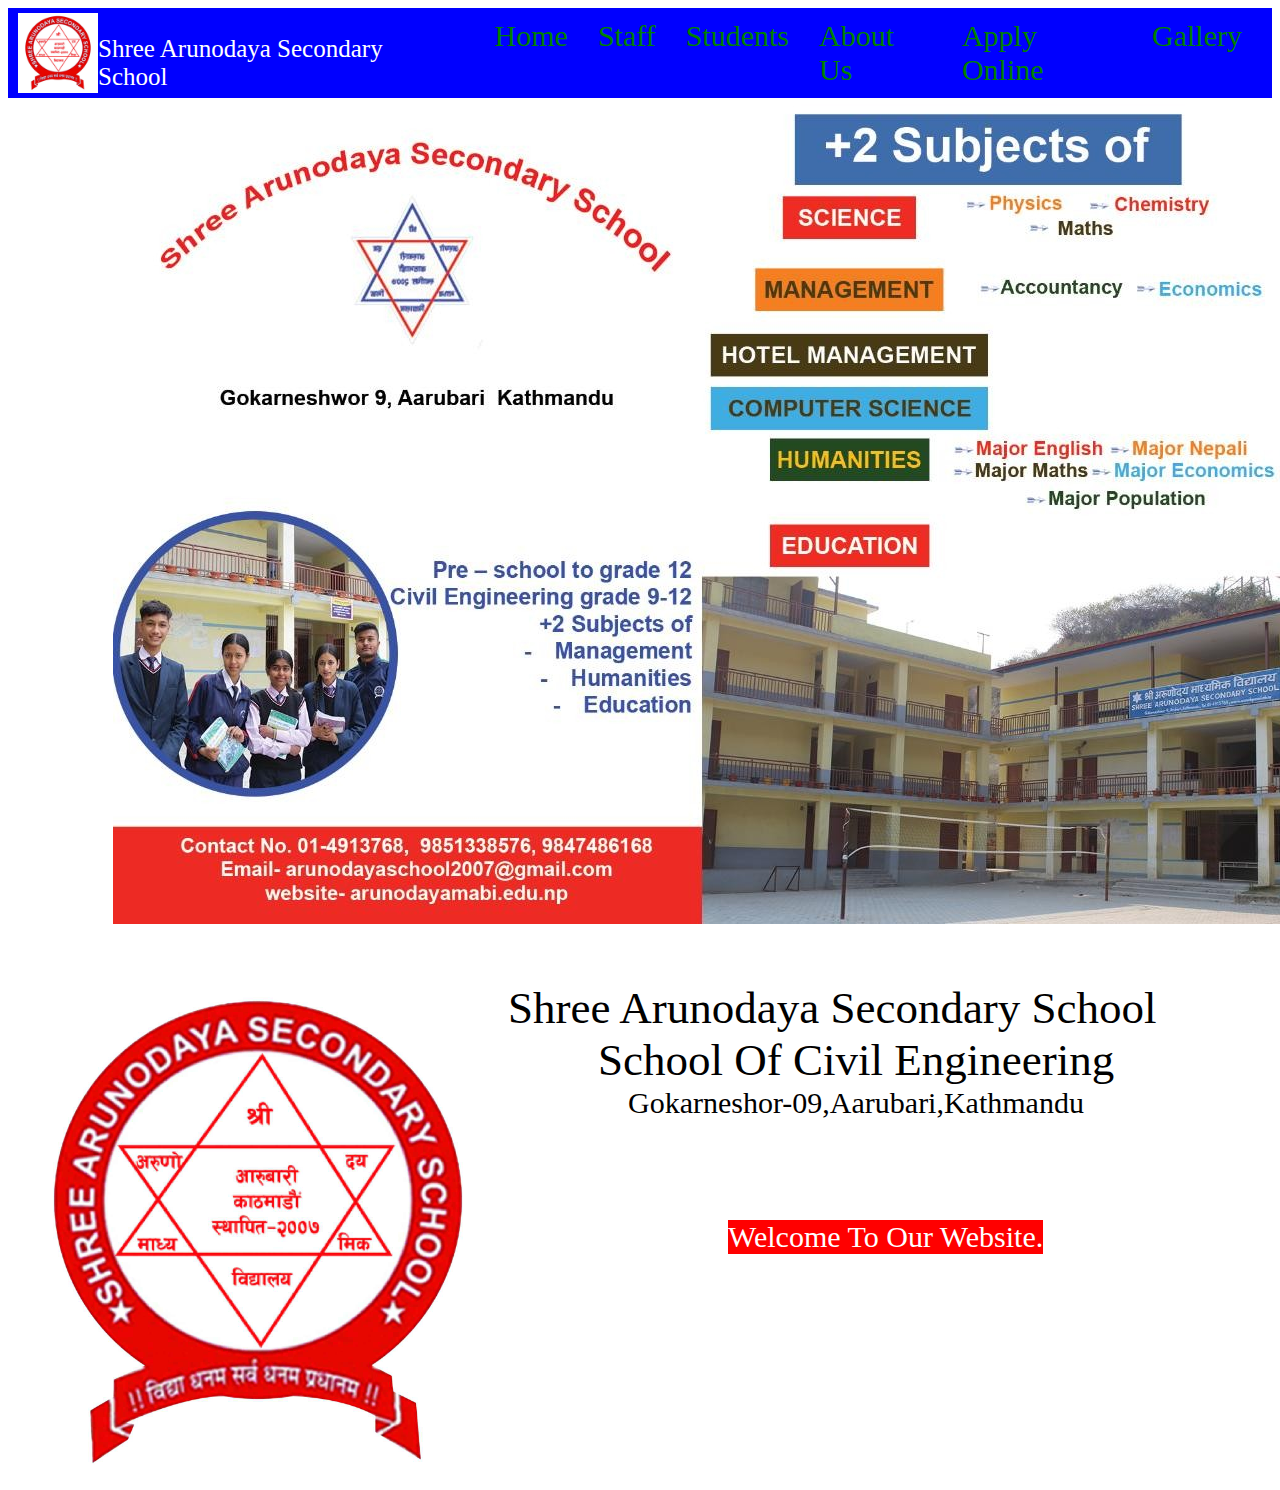
<file: Index.html>
<!DOCTYPE html>
<html lang="en">
<head>
    <meta charset="UTF-8">
    <meta name="viewport" content="width=device-width, initial-scale=1.0">
    <link rel="stylesheet" href="style.css">
    <title>Arunodaya</title>
</head>
<body>

    <div class="navbar">
        <div class="logo">
            <img src="assets/schoolLogo.jpg" height="80" width="80">
            <div class="logoname">Shree Arunodaya Secondary School</div>
        </div>
        <div class="menu">
            <ul>
                <a href="Index.html" ><li >Home</li></a>
                <a  href="staff.html"  >  <li>Staff</li></a>
                  <a href="Students.html"><li>Students</li></a>  
                <a href="aboutUs.html"><li>About Us</li></a>
                <a href="ApplyOnline.php"> <li>Apply Online</li></a>
                <a href="gallery.html"><li>Gallery</li></a>
            </ul>
        </div>
    </div>
    <div class="SchoolIndexImage">
        <img src="assets/school5.jpg" >
    </div>
    <br>
    <br><br>


    <div class="logoOfSchool"><img src="assets/schoolLogo.jpg" height=500px height=50px> 
        <div class="Sinfo">
        <div class="Sname"> Shree Arunodaya Secondary School   </div>
        <div class="Sname1">School Of Civil Engineering </div>
          <div class="Sadr">Gokarneshor-09,Aarubari,Kathmandu</div>
          <div class="welcome">Welcome To Our Website.</div>

        
    </div>  
        </div>
</body>
</html>
</file>
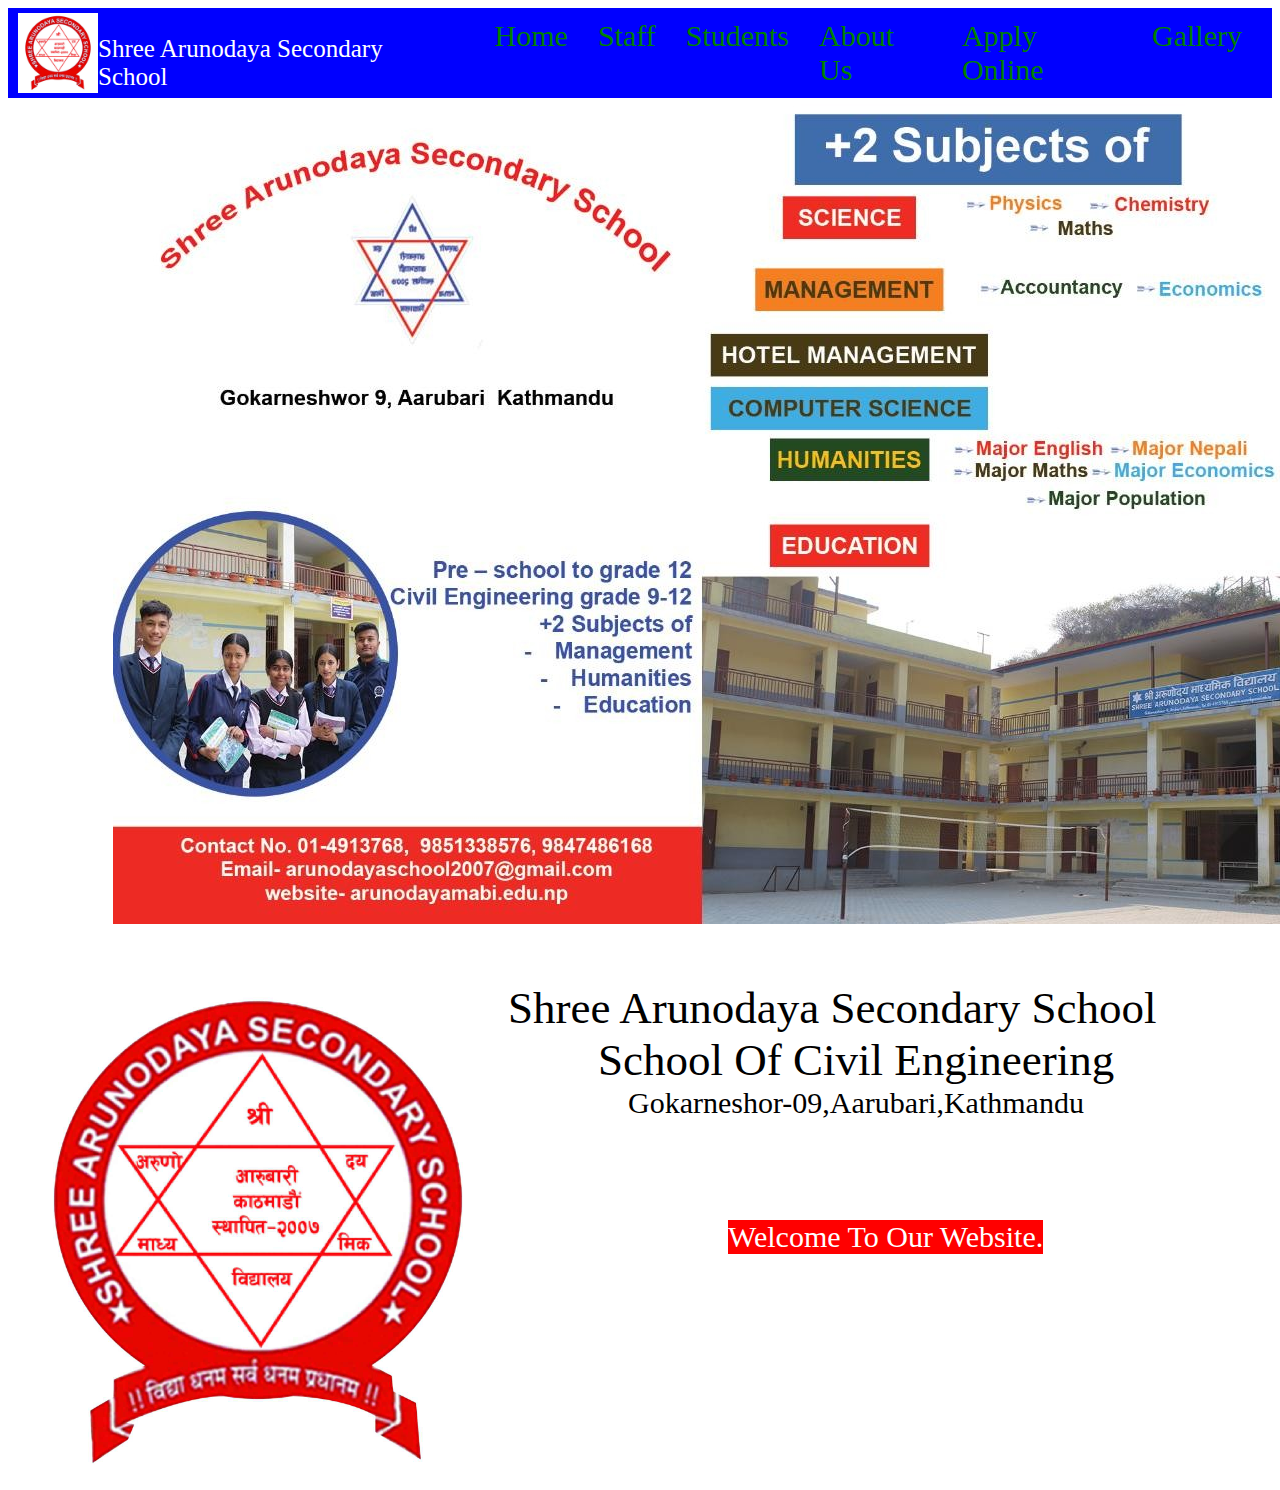
<file: index.html>
<!DOCTYPE html>
<html lang="en">
<head>
    <meta charset="UTF-8">
    <meta name="viewport" content="width=device-width, initial-scale=1.0">
    <link rel="stylesheet" href="style.css">
    <title>Arunodaya</title>
</head>
<body>

    <div class="navbar">
        <div class="logo">
            <img src="assets/schoolLogo.jpg" height="80" width="80">
            <div class="logoname">Shree Arunodaya Secondary School</div>
        </div>
        <div class="menu">
            <ul>
                <a href="index.html" ><li >Home</li></a>
                <a  href="staff.html"  >  <li>Staff</li></a>
                  <a href="Students.html"><li>Students</li></a>  
                <a href="aboutUs.html"><li>About Us</li></a>
                <a href="ApplyOnline.php"> <li>Apply Online</li></a>
                <a href="gallery.html"><li>Gallery</li></a>
            </ul>
        </div>
    </div>
    <div class="SchoolIndexImage">
        <img src="assets/school5.jpg" >
    </div>
    <br>
    <br><br>


    <div class="logoOfSchool"><img src="assets/schoolLogo.jpg" height=500px height=50px> 
        <div class="Sinfo">
        <div class="Sname"> Shree Arunodaya Secondary School   </div>
        <div class="Sname1">School Of Civil Engineering </div>
          <div class="Sadr">Gokarneshor-09,Aarubari,Kathmandu</div>
          <div class="welcome">Welcome To Our Website.</div>

        
    </div>  
        </div>
</body>
</html>
</file>
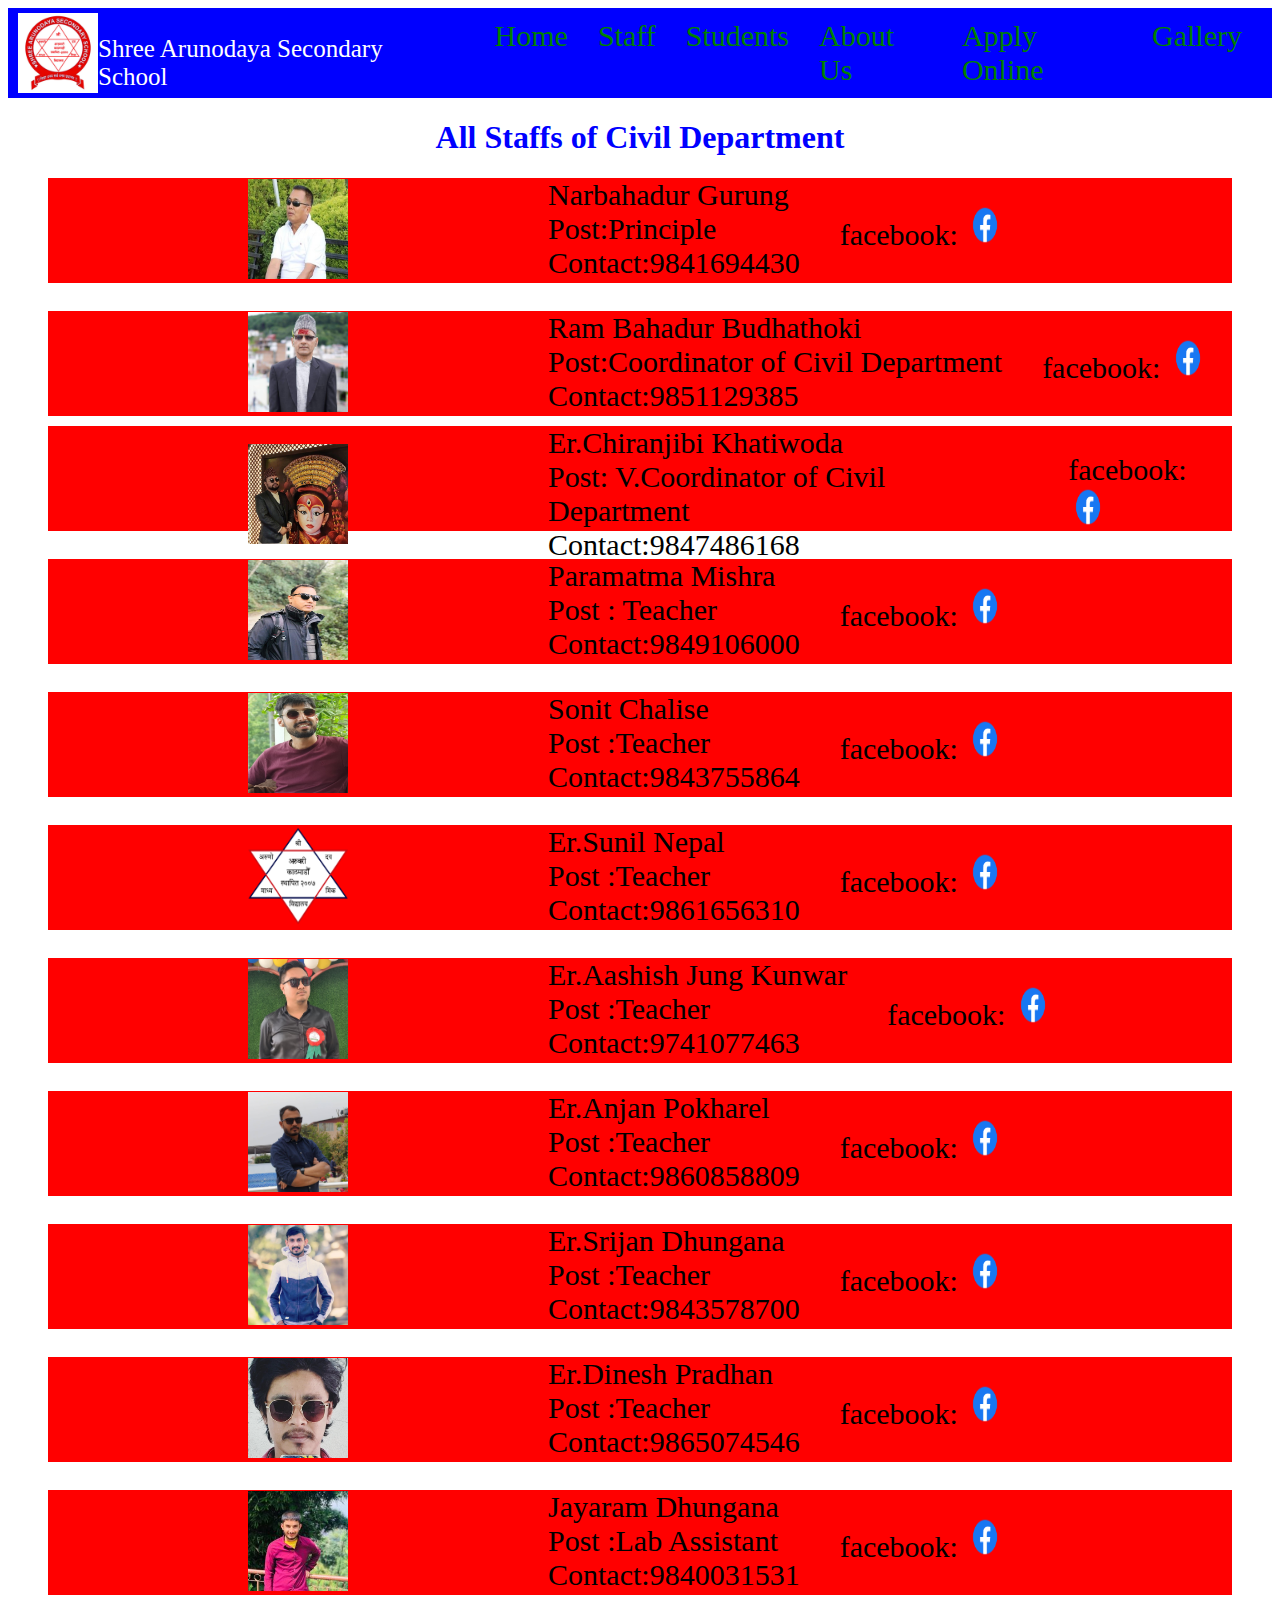
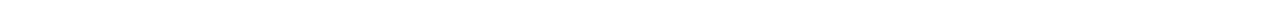
<file: staff.html>
<!DOCTYPE html>
<html lang="en">
<head>
    <meta charset="UTF-8">
    <link rel="stylesheet" href="stylestaff.css">
    <link rel="stylesheet" href="style.css">
    <meta name="viewport" content="width=device-width, initial-scale=1.0">
    <title>Document</title>
</head>
<body>
    <div class="navbar">
        <div class="logo">
            <img src="assets/schoolLogo.jpg" height="80" width="80">
            <div class="logoname">Shree Arunodaya Secondary School</div>
        </div>
        <div class="menu">
            <ul>
                <a href="index.html" ><li >Home</li></a>
                <a  href="staff.html"  >  <li>Staff</li></a>
                  <a href="Students.html"><li>Students</li></a>  
                <a href="aboutUs.html"><li>About Us</li></a>
                <a href="ApplyOnline.php"> <li>Apply Online</li></a>
                <a href="gallery.html"><li>Gallery</li></a>
            </ul>
        </div>
    </div>
    <h1   style="text-align: center; color:blue;" >  All Staffs of Civil Department</h1>

    <div class="principlesir">
        <div class="pimage"><img src="assets/GurungSir.jpg" width="100px" height="100px">
      <div class="pname">Narbahadur Gurung
        <br>Post:Principle<br>
        Contact:9841694430
        <div class="pflink"> facebook: 
            <a href="https://www.facebook.com/nagendra.gurung.14" target="_blank">
                <img src="assets/flogo.png" height="40px" width="40px"></a>
        </div>
        </div>
    </div>
    </div><br>
    <div class="principlesir">
        <div class="pimage"><img  src="assets/Ramsir.jpg"  width="100px" height="100px">
      <div class="pname">Ram Bahadur Budhathoki
        <br>Post:Coordinator of Civil Department<br>
        Contact:9851129385
        <div class="pflink"> facebook: 
            <a href="https://www.facebook.com/rambahadur.budhathoki.3" target="_blank">
                <img src="assets/flogo.png" height="40px" width="40px"></a>
        </div>
        </div>
    </div>
    </div>
    <div class="principlesir">
        <div class="pimage"><img  src="assets/cksir.jpg"  width="100px" height="100px">
      <div class="pname">Er.Chiranjibi Khatiwoda
        <br>Post: V.Coordinator of Civil Department<br>
        Contact:9847486168
        <div class="pflink"> facebook: 
            <a href="https://www.facebook.com/erchiranjibi.khatiwoda" target="_blank">
                <img src="assets/flogo.png" height="40px" width="40px"></a>
        </div>
        </div>
    </div>
  
    </div><br>
    <div class="principlesir">
        <div class="pimage"><img  src="assets/PMsir.jpg"  width="100px" height="100px">
      <div class="pname">Paramatma Mishra
        <br>Post : Teacher<br>
        Contact:9849106000
        <div class="pflink"> facebook: 
            <a href="https://www.facebook.com/iam.pramish/photos" target="_blank">
                <img src="assets/flogo.png" height="40px" width="40px"></a>
        </div>
        </div>
    </div>
  
    </div><br>
    <div class="principlesir">
        <div class="pimage"><img  src="assets/SonitSirr.jpg"  width="100px" height="100px">
      <div class="pname">Sonit Chalise
        <br>Post :Teacher<br>
        Contact:9843755864
        <div class="pflink"> facebook: 
            <a href="https://www.facebook.com/" target="_blank">
                <img src="assets/flogo.png" height="40px" width="40px"></a>
        </div>
        </div>
    </div>
    </div><br>
    <div class="principlesir">
        <div class="pimage"><img  src="SAlogo.png"  width="100px" height="100px">
      <div class="pname">Er.Sunil Nepal
        <br>Post :Teacher<br>
        Contact:9861656310
        <div class="pflink"> facebook: 
            <a href="https://www.facebook.com/" target="_blank">
                <img src="assets/flogo.png" height="40px" width="40px"></a>
        </div>
        </div>
    </div>
  
    </div><br>
    <div class="principlesir">
        <div class="pimage"><img  src="assets/AasishSir.jpg"  width="100px" height="100px">
      <div class="pname">Er.Aashish Jung Kunwar 
        <br>Post :Teacher<br>
        Contact:9741077463
        <div class="pflink"> facebook: 
            <a href="https://www.facebook.com/aashish.kunwar.520" target="_blank">
                <img src="assets/flogo.png" height="40px" width="40px"></a>
        </div>
        </div>
    </div>
  
    </div><br>
    <div class="principlesir">
        <div class="pimage"><img  src="assets/AnzanSir.jpg"  width="100px" height="100px">
      <div class="pname">Er.Anjan Pokharel
        <br>Post :Teacher<br>
        Contact:9860858809
        <div class="pflink"> facebook: 
            <a href="https://www.facebook.com/profile.php?id=100081236937470" target="_blank">
                <img src="assets/flogo.png" height="40px" width="40px"></a>
        </div>
        </div>
    </div>
  
    </div><br>
    <div class="principlesir">
        <div class="pimage"><img  src="assets/SrijanSir.jpg"  width="100px" height="100px">
      <div class="pname">Er.Srijan Dhungana
        <br>Post :Teacher<br>
        Contact:9843578700
        <div class="pflink"> facebook: 
            <a href="https://www.facebook.com/srjn.dngna" target="_blank">
                <img src="assets/flogo.png" height="40px" width="40px"></a>
        </div>
        </div>
    </div>
  
    </div><br>
    <div class="principlesir">
        <div class="pimage"><img  src="assets/DineshSir.jpg"  width="100px" height="100px">
      <div class="pname">Er.Dinesh Pradhan
        <br>Post :Teacher<br>
        Contact:9865074546
        <div class="pflink"> facebook: 
            <a href="https://www.facebook.com/dinesh.pradhan.3363" target="_blank">
                <img src="assets/flogo.png" height="40px" width="40px"></a>
        </div>
        </div>
    </div>
  
    </div><br>

    <div class="principlesir">
        <div class="pimage"><img  src="assets/JayaramSir.jpg"  width="100px" height="100px">
      <div class="pname">Jayaram Dhungana
        <br>Post :Lab Assistant<br>
        Contact:9840031531
        <div class="pflink"> facebook: 
            <a href="https://www.facebook.com/jayaram.dhungana.1" target="_blank">
                <img src="assets/flogo.png" height="40px" width="40px"></a>
        </div>
        </div>
    </div>
  
    </div><br>

    
</body>
</html>
</file>
<file: style.css>
.navbar{
    width:100%;
    height: 90px;
    background-color: blue;
    color: white;
    display: flex;
    justify-content: space-between;
    align-items: center;
    margin-bottom: 50px;
    border-bottom: 0px;
    margin-bottom: 0px;
    text-decoration: none;
    
}

.logo{
   
    font-size: 25px;
    margin-left: 10px;
    display: flex;
    
}
.logoname{
  margin-top: 22px;
}
.navbar ul li{
  font-size: 30px;
    list-style: none;
    margin-right: 30px;
}
.navbar ul li:hover{
  background-color: rgb(201, 248, 255);
  height: 50px;
}

.menu ul{
    display: flex;

}
.logoOfSchool{
    width:fit-content;
    display:flex;
}
.SchoolIndexImage{
  margin-left: 105px;
  height: fit-content;
  width: fit-content;
}
.Sname{
    font-size: 45px;
}
.Sname1{
    font-size: 45px;
    margin-left: 90px;
  

}
.Sadr{
    font-size: 30px;
    margin-left: 120px;
}
.welcome{
    margin-top: 100px;
    font-size: 30px;
    margin-left: 220px;
    background-color: red;
    color: white;
    width: fit-content;
}
a{
  text-decoration: none;
}
a:link {
    color: green;
  }
  
  /* visited link */
  a:visited {
    color: green;
  }
  
  /* mouse over link */
  a:hover {
    color:black;
  }
  
  /* selected link */
  a:active {
    color: yellow;
  }
  .allStaff{
    font-size: xx-large;
    text-align: center;
   
  }
  .principal{
    color:blue;
    background-color: red;
    text-align: center;
  
    
  }
  .co{
    color:blue;
    background-color: rgb(0, 255, 110);
  }
  .vco{
    color:blue;
    background-color: red;
  }
  .t1{
    color:blue;
    background-color: rgb(0, 255, 110);
  }
  .t2{
    color:blue;
    background-color: red;
  }
  .t3{
    color:blue;
    background-color: rgb(0, 255, 110);
  }
  .t4{
    color:blue;
    background-color: red;
  }

   .t5{
    color:blue;
    background-color: rgb(0, 255, 110);
  }
  .t6{
    color:blue;
    background-color: red;
  }
  .t7{
    color:blue;
    background-color: rgb(0, 255, 110);
  }
  .t8{
    color:blue;
    background-color: red;
  }
  .t9{
    color:blue;
    background-color: rgb(0, 255, 110);
  }
  .C9{
    background-color: deeppink;
    color:white;
    height: 80px;
    text-decoration: wavy;
    font-size: 40px;
    text-align: center;
  
  
  }
  .C9:hover{
    color: white;
    background-color : green;

  }
  .pp{
    display: flex;
    height: fit-content;
    margin-left: 100px;
    border-color: red;

  }
  .pr1{ 
    display: flex;
    align-self: center;
     margin-left: 100px;
  }
  .facebook{
    display: flex;
    margin: auto;
    margin-left: 200px;
  }
  .facebook:hover{
    background-color: deepskyblue;
    height: max-content;
    max-width: fit-content;
  }
</file>
<file: stylestaff.css>
.navbar{
    width:100%;
    height: 90px;
    background-color: blue;
    color: white;
    display: flex;
    justify-content: space-between;
    align-items: center;
    margin-bottom: 50px;
    border-bottom: 0px;
    margin-bottom: 0px;
    text-decoration: none;
    
}

.logo{
   
  font-size: 25px;
  margin-left: 10px;
  display: flex;
  
}
.logoname{
margin-top: 22px;
display: flex;
}
.navbar ul li{
  font-size: 30px;
    list-style: none;
    margin-right: 30px;
}
.navbar ul li:hover{
  background-color: rgb(201, 248, 255);
  height: 50px;
}

.menu ul{
    display: flex;

}

a{
  text-decoration: none;
}
a:link {
    color: green;
  }
  
  /* visited link */
  a:visited {
    color: green;
  }
  
  /* mouse over link */
  a:hover {
    color:black;
  }
  
  /* selected link */
  a:active {
    color: yellow;
  }
  .allStaff{
    font-size: xx-large;
    text-align: center;
   
  }
  .principlesir{
    background-color: red;
  
    margin-left:40px;
    margin-right: 40px;
    height: 105px;
    align-items: center;
    color:white,
    
   
  }
  .pimage{
    align-items: center;
    margin-left: 200px;
    margin-top: 10px;
    display: flex;
  }
  .pname{
    display:flex;
  
    margin-left: 200px;
    font-size:30px;
    align-items: center;
  }
  .pflink{
    align-items: center;
    margin-left: 40px;
    
  }
  
  .vco{
    color:blue;
    background-color: red;
  }
  .t1{
    color:blue;
    background-color: rgb(0, 255, 110);
  }
  .t2{
    color:blue;
    background-color: red;
  }
  .t3{
    color:blue;
    background-color: rgb(0, 255, 110);
  }
  .t4{
    color:blue;
    background-color: red;
  }

   .t5{
    color:blue;
    background-color: rgb(0, 255, 110);
  }
  .t6{
    color:blue;
    background-color: red;
  }
  .t7{
    color:blue;
    background-color: rgb(0, 255, 110);
  }
  .t8{
    color:blue;
    background-color: red;
  }
  .t9{
    color:blue;
    background-color: rgb(0, 255, 110);
  }
</file>
